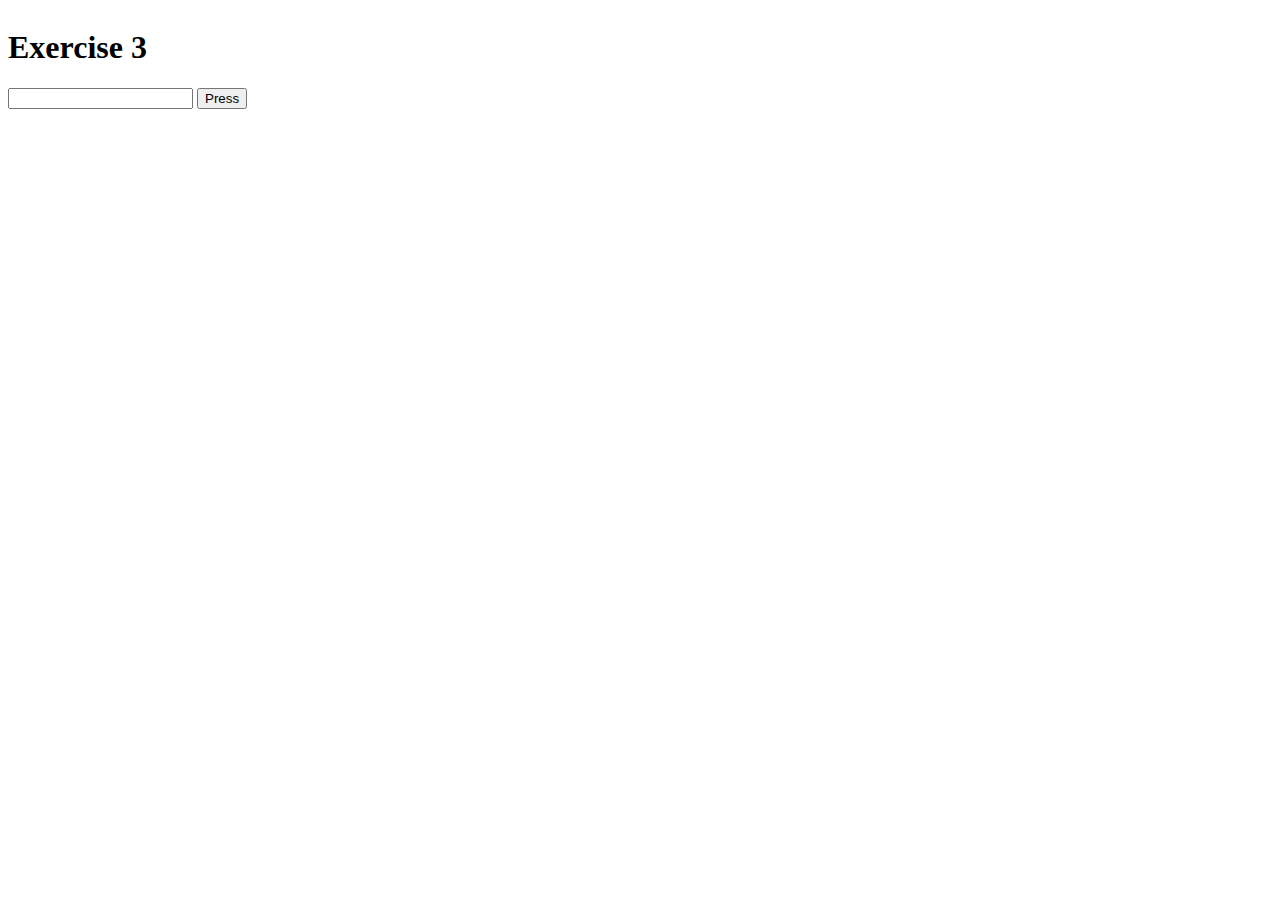
<file: exercise3/index.html>
<!DOCTYPE html>
<html lang="en">
<head>
    <meta charset="UTF-8">
    <meta http-equiv="X-UA-Compatible" content="IE=edge">
    <meta name="viewport" content="width=device-width, initial-scale=1.0">
    <title>Document</title>
    <link rel="stylesheet" href="styles.css">
</head>
<body>
    <h1>Exercise 3</h1>
    <div>
        <input type="number" >
        <button>Press</button>
        
    </div>
    <div class="result"></div>
    <script src="script.js"></script>
</body>
</html>
</file>
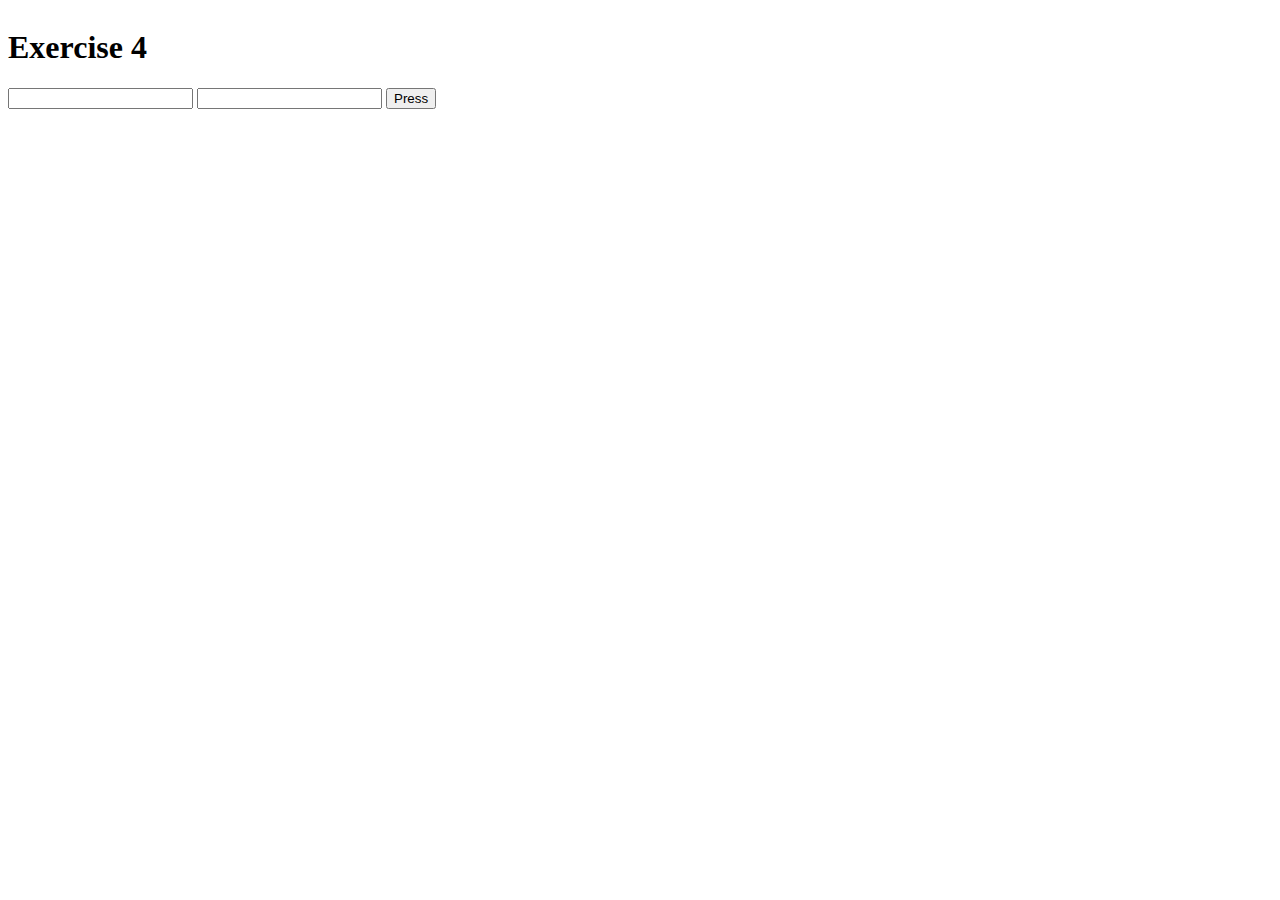
<file: exercise4/index.html>
<!DOCTYPE html>
<html lang="en">
<head>
    <meta charset="UTF-8">
    <meta http-equiv="X-UA-Compatible" content="IE=edge">
    <meta name="viewport" content="width=device-width, initial-scale=1.0">
    <title>Document</title>
    <link rel="stylesheet" href="styles.css">
</head>
<body>
    <h1>Exercise 4</h1>
    <div>
        <input type="number" class="input1">
        <input type="number" class="input2">
        <button>Press</button>
        
    </div>
    <div class="result"></div>
    <script src="script.js"></script>
</body>
</html>
</file>
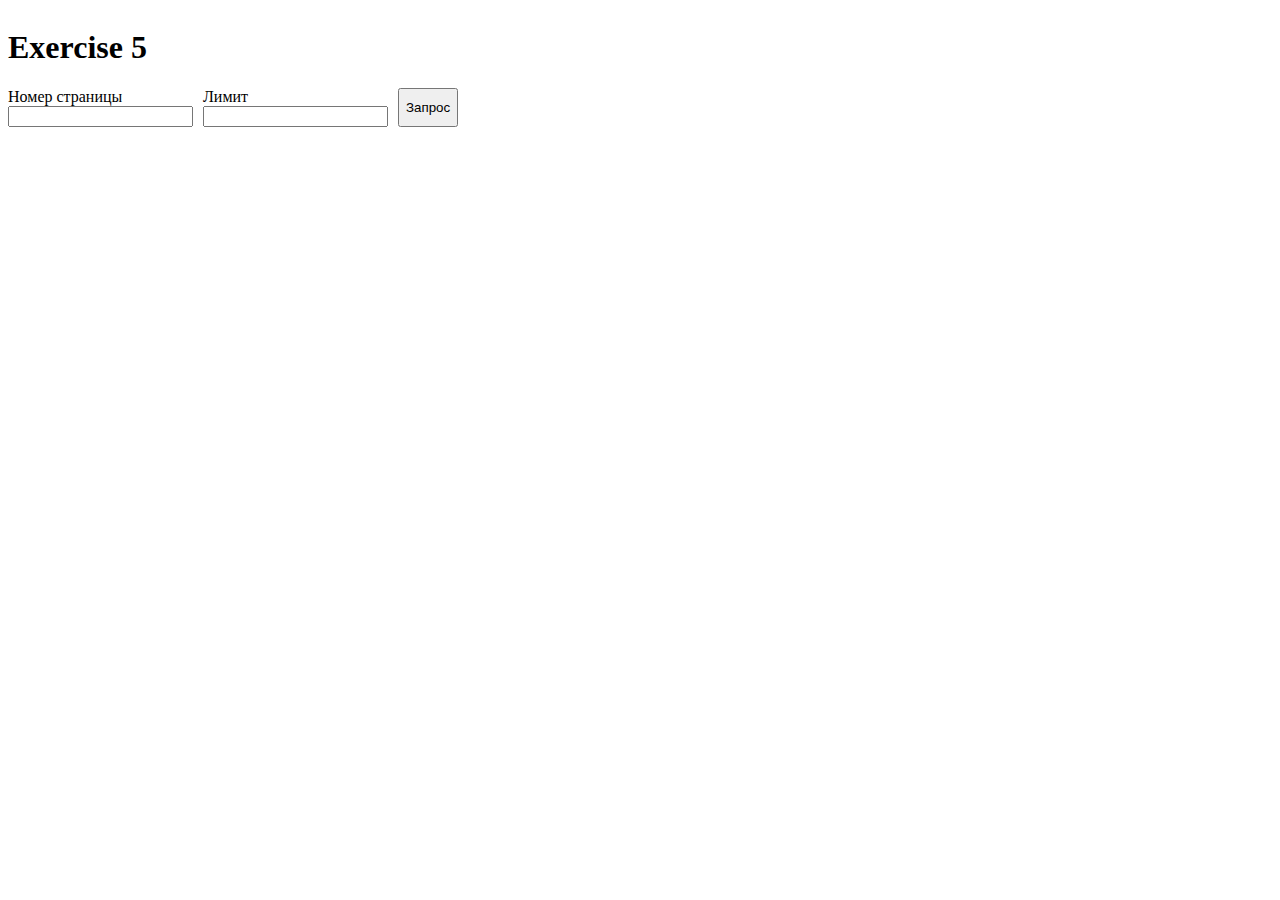
<file: exercise5/index.html>
<!DOCTYPE html>
<html lang="en">
<head>
    <meta charset="UTF-8">
    <meta http-equiv="X-UA-Compatible" content="IE=edge">
    <meta name="viewport" content="width=device-width, initial-scale=1.0">
    <title>Document</title>
    <link rel="stylesheet" href="styles.css">
</head>
<body>
    <h1>Exercise 5</h1>
    <div class="div-div-inner">
        <div class="div-inner">
            <label>Номер страницы</label>
            <input type="number" class="input1">
        </div>
        <div class="div-inner margin">
            <label>Лимит</label>
            <input type="number" class="input2">
        </div>
        <button class="margin">Запрос</button>
    </div>
    <div class="result"></div>
    <script src="script.js"></script>
</body>
</html>
</file>
<file: exercise3/styles.css>
body {
    display: flex;
    flex-direction: column;
}
</file>
<file: exercise4/styles.css>
body {
    display: flex;
    flex-direction: column;
}
</file>
<file: exercise5/styles.css>
body {
    display: flex;
    flex-direction: column;
}
    .div-div-inner{
        display: flex;
    }
    .div-inner{
        display: flex;
        flex-direction: column;
    }
    .margin{
        margin-left: 10px;
    }
    .result{
        display: flex;
        flex-direction: column;
    }
</file>
